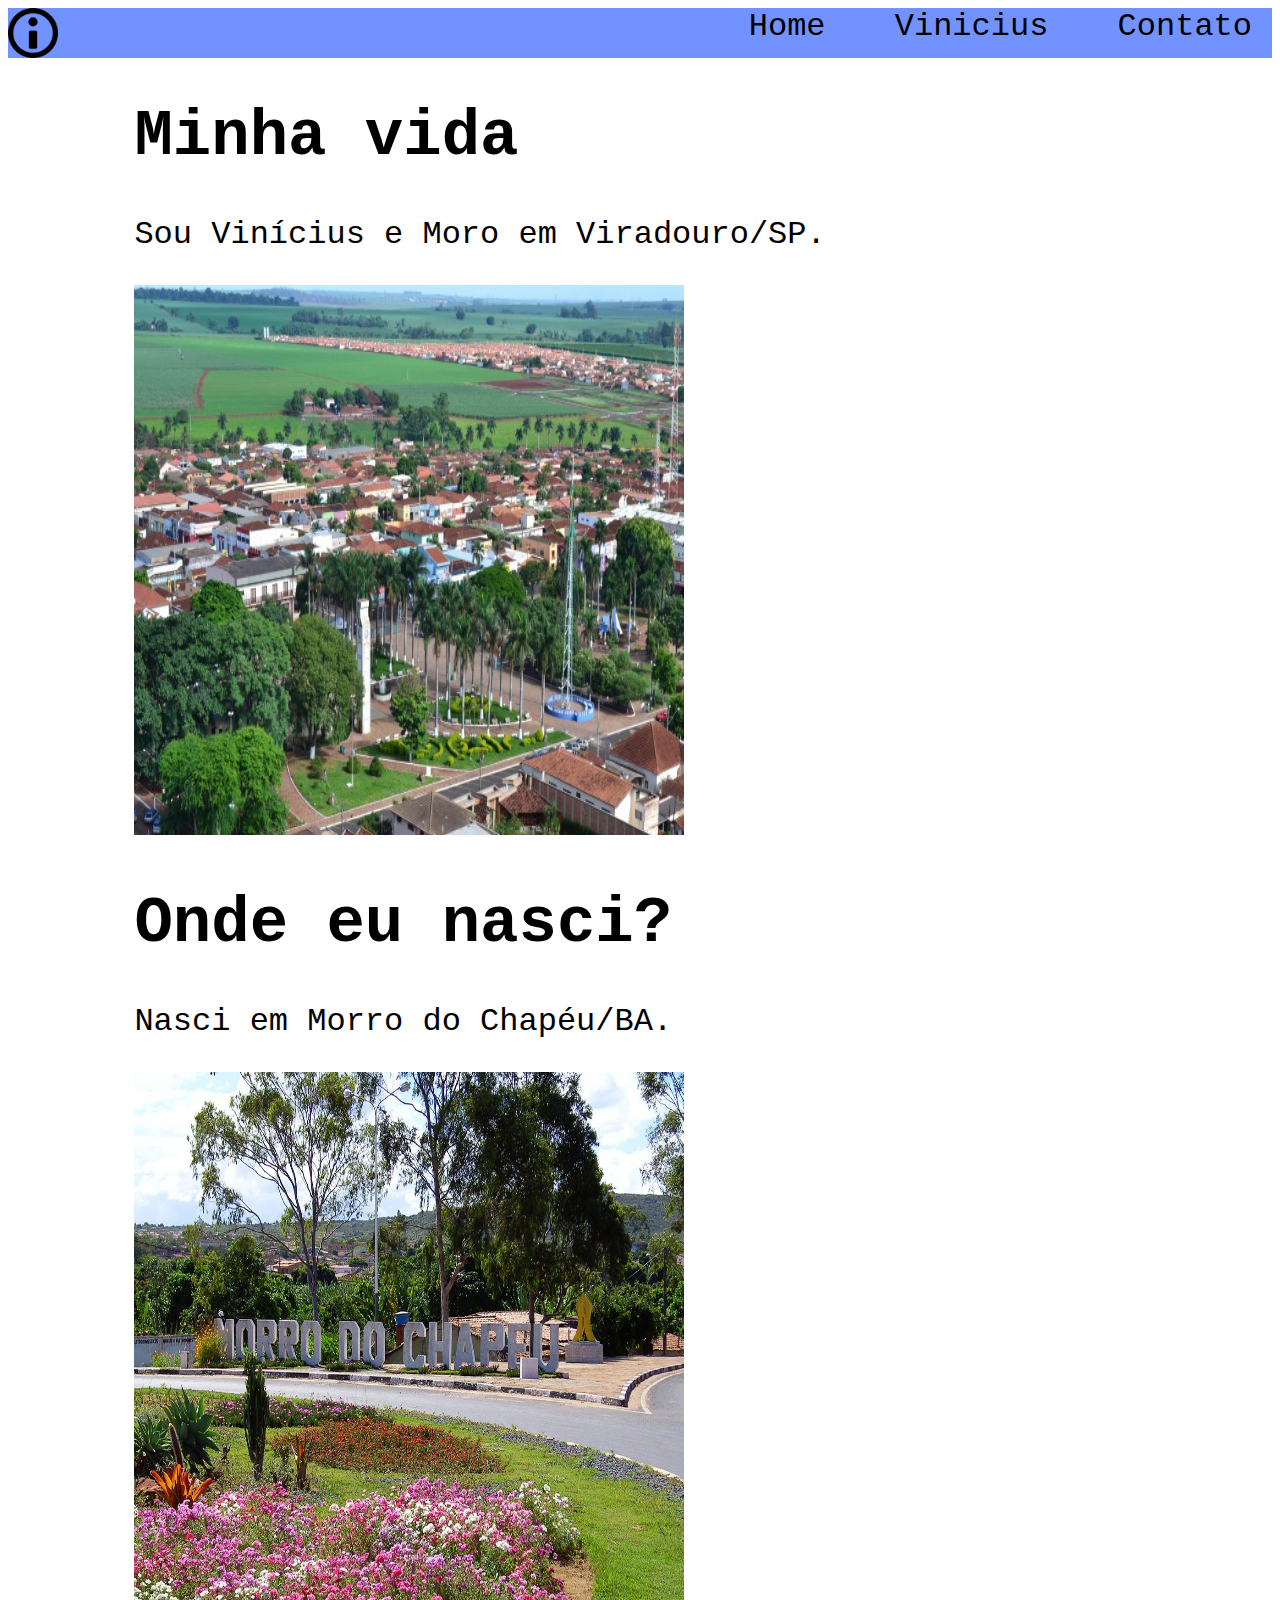
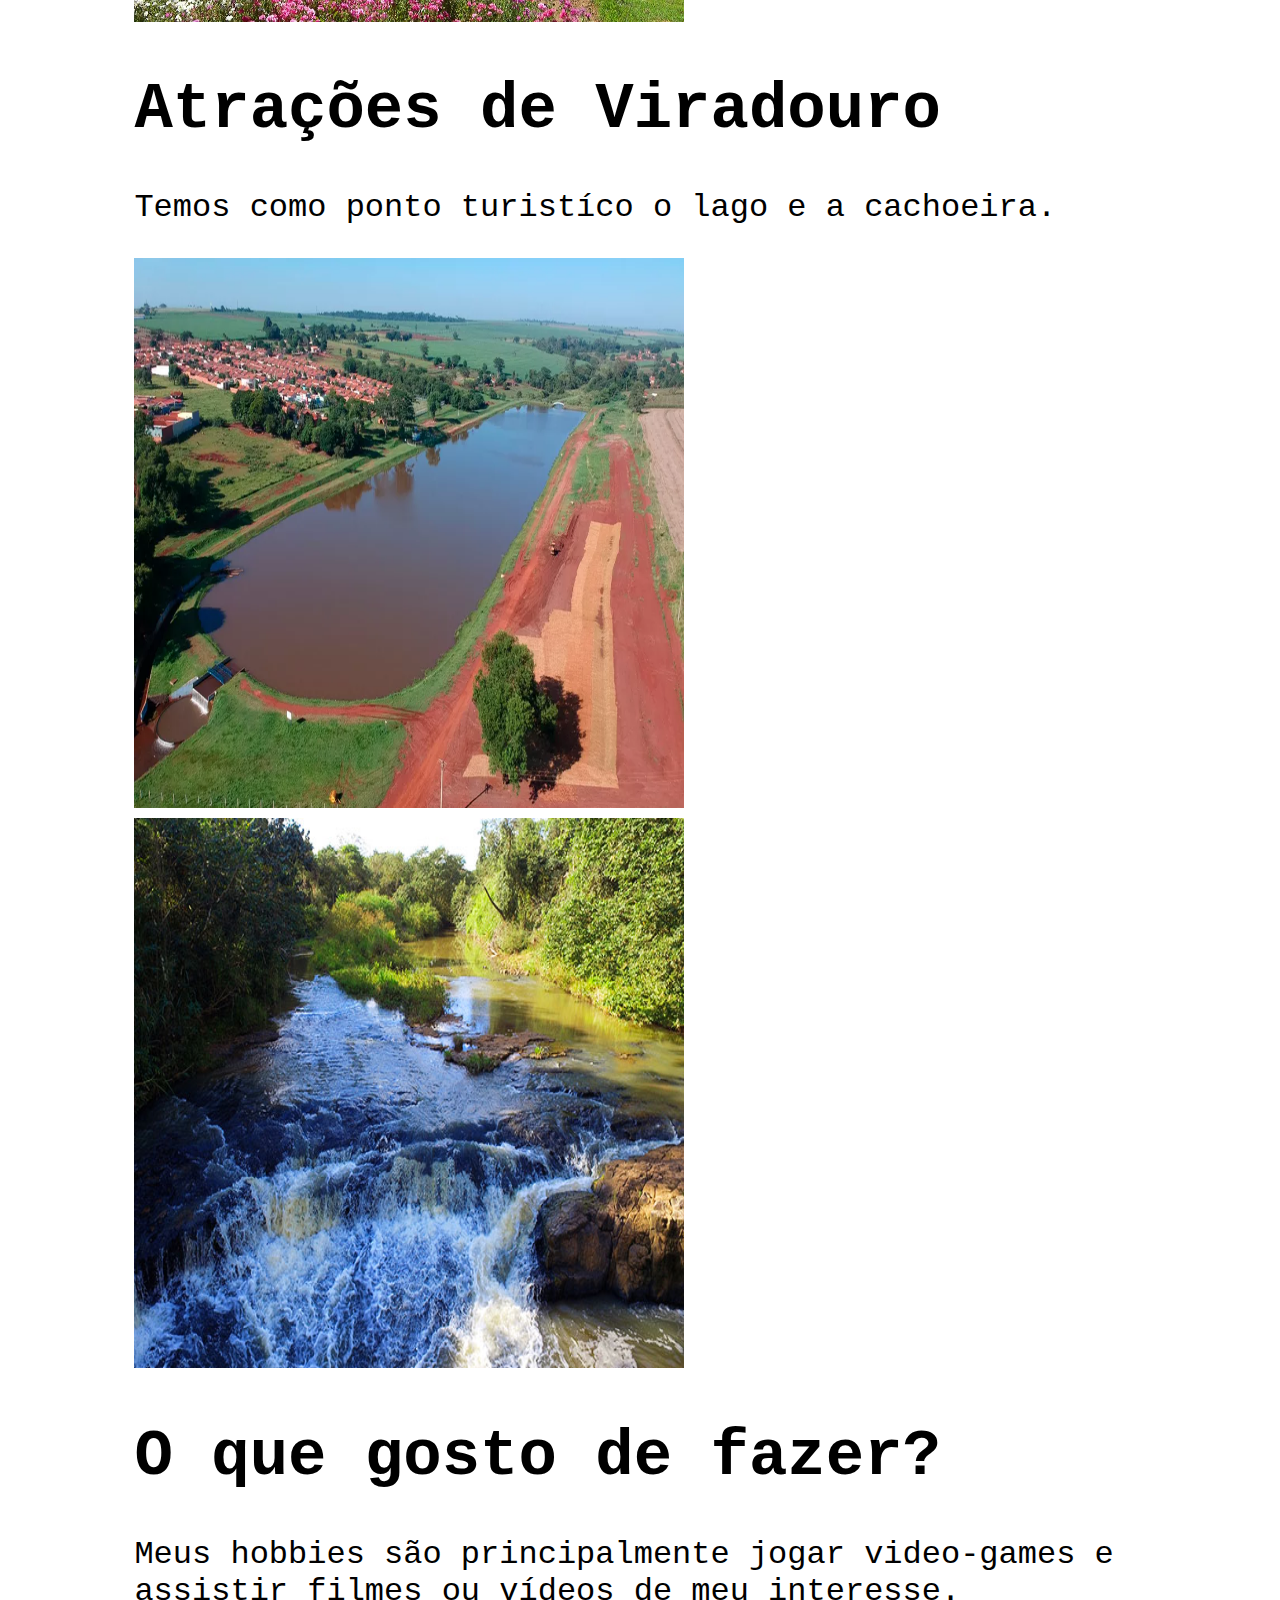
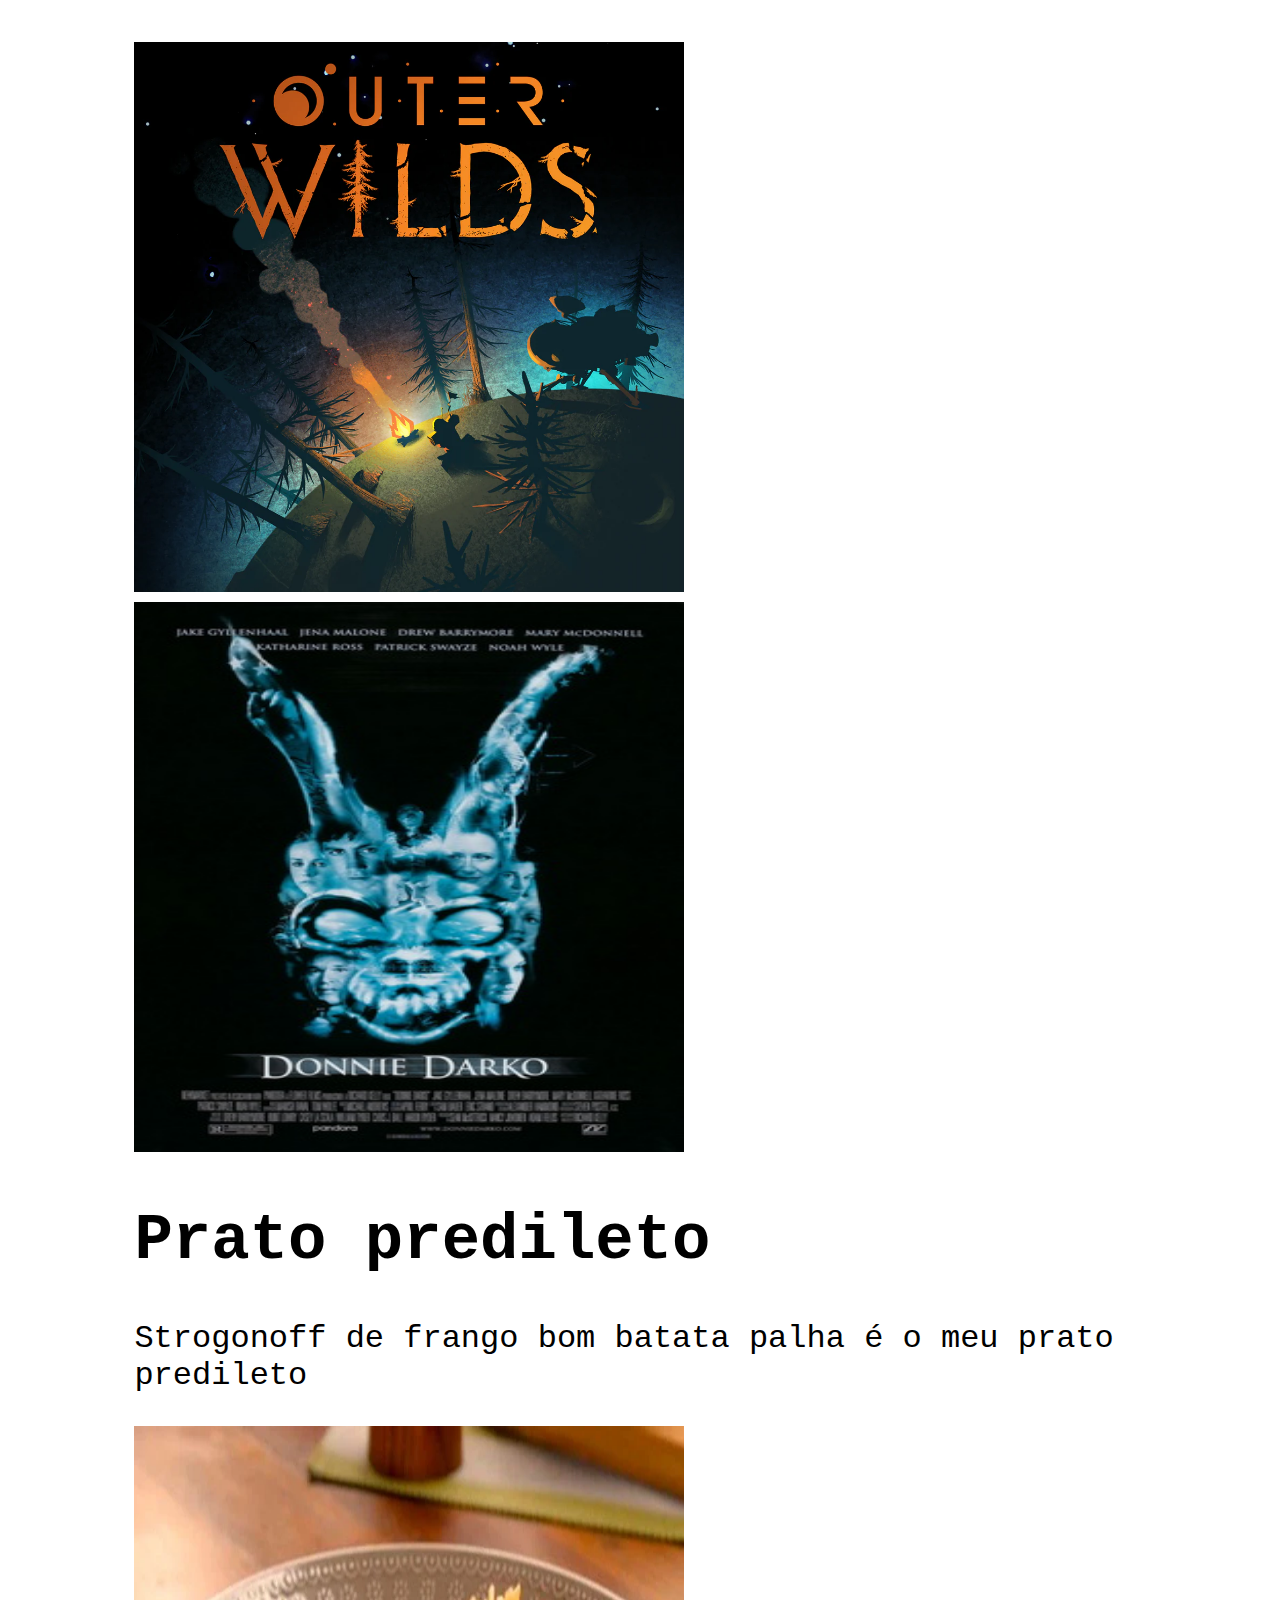
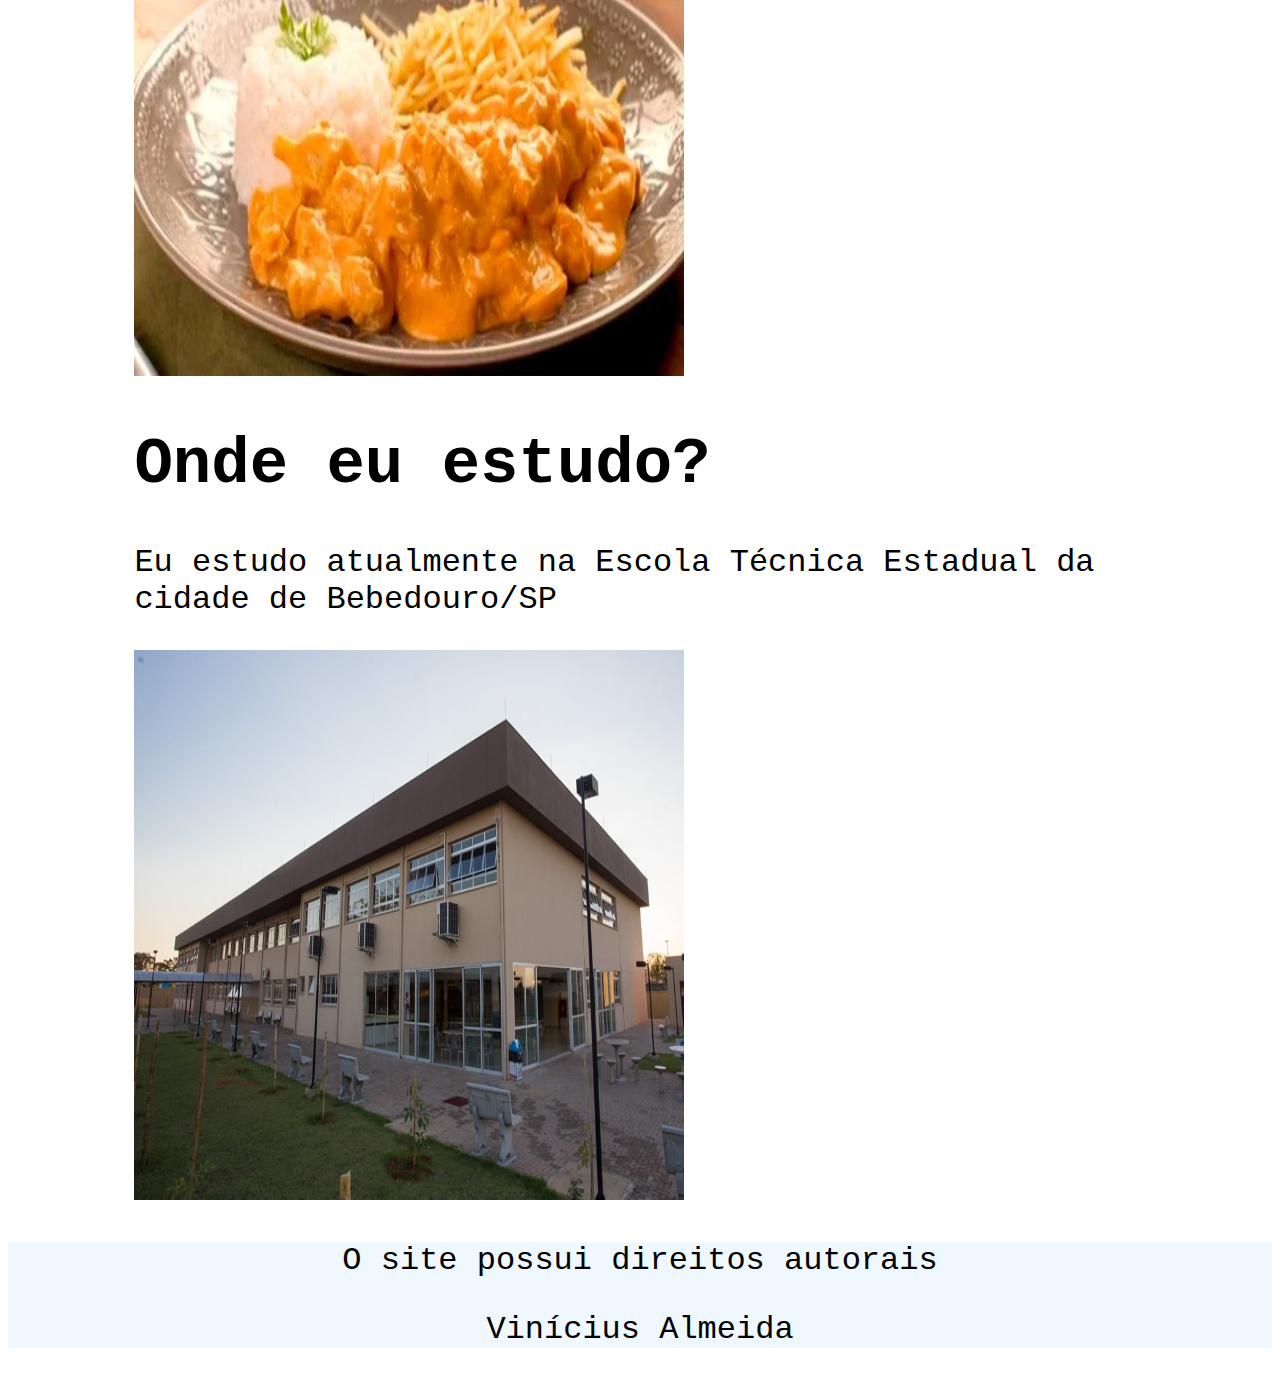
<file: outerlife/index.html>
<!DOCTYPE html>
<html lang="pt-BR">
<head>
    <meta charset="UTF-8">
    <meta http-equiv="X-UA-Compatible" content="IE=edge">
    <meta name="viewport" content="width=device-width, initial-scale=1.0">
    <meta name="author" content="Vinícius Almeida"
    Taz mania</title>
    <link rel="stylesheet" href="css/style.css">
</head>
<body>
    <header>
        <img src="images/69544.png" width="50" height="50" alt="ABUBLEBUBLEBUBLEBUBLE" title="Meu logo">

        <nav>
            <a href="file:///D:/outerlife/index.html">Home</a>
            <a href="https://github.com/manovinisin">Vinicius</a>
            <a href="file:///D:/outerlife/contato/index.html">Contato</a>
        </nav>
    </header>

    <main class="container">
        <section>
            <h1>Minha vida</h1>
            <p>
                Sou Vinícius e Moro em Viradouro/SP.
            </p>
            <img src="images/praçamatriz.jpg" alt="Imagem não encontrada" width="550" height="550">
        </section>

        <section>
            <h1>Onde eu nasci?</h1>
            <p>
                Nasci em Morro do Chapéu/BA.
            </p>
            <img src="images/morrodochapeu.jpg" alt="Imagem não encontrada" width="550" height="550">
        </section>

        <section>
            <h1>Atrações de Viradouro</h1>
            <p>
                Temos como ponto turistíco o lago e a cachoeira.
            </p>
            <img src="images/lago.jpg" alt="Imagem não encontrada" width="550" height="550">
            <img src="images/cachoeira.jpg" alt="imagem não encontrada" width="550" height="550">
        </section>

        <section>
            <h1>O que gosto de fazer?</h1>
            <p>
                Meus hobbies são principalmente jogar video-games e assistir filmes ou vídeos de meu interesse.
            </p>
            <img src="images/outerwilds.jpg" alt="Imagem não encontrada" width="550" height="550">
            <img src="images/Donnie_Darko.jpg" alt="Imagem não encontrada" width="550" height="550"> 
        </section>

        <section>
            <h1>Prato predileto</h1>
            <p>
                Strogonoff de frango bom batata palha é o meu prato predileto
            </p>
            <img src="images/strogonoff.jpg" alt="Imagem não encontrada" width="550" height="550">
        </section>

        <section>
            <h1>Onde eu estudo?</h1>
            <p>
                Eu estudo atualmente na Escola Técnica Estadual da cidade de Bebedouro/SP
            </p>
            <img src="images/etec.jpg" alt="Imagem não encontrada" width="550" height="550">
        </section>
    </main>

    <footer>
        <p>O site possui direitos autorais</p>
        <p>Vinícius Almeida</p>
    </footer>
</body>
</html>
</file>
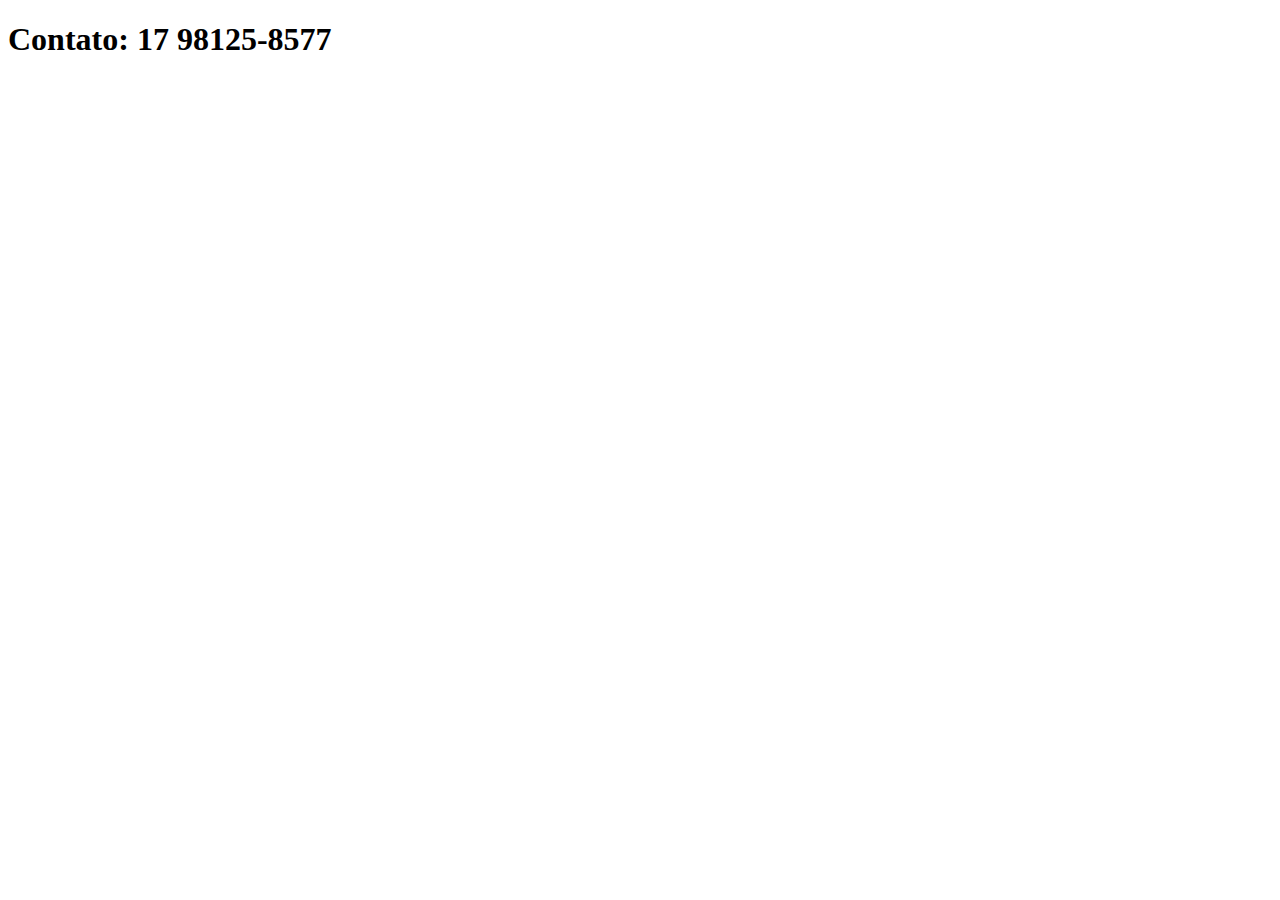
<file: outerlife/contato/index.html>
<!DOCTYPE html>
<html lang="pt-BR">
<head>
    <meta charset="UTF-8">
    <meta http-equiv="X-UA-Compatible" content="IE=edge">
    <meta name="viewport" content="width=device-width, initial-scale=1.0">
    <title>Contato</title>
</head>
<body>
    <h1>Contato: 17 98125-8577</h1>
</body>
</html>
</file>
<file: outerlife/css/style.css>
html {
    margin: 0;
    padding: 0;
    font-size: 2rem;
    font-family: 'Courier New', Courier, monospace;
}

 header {
        background-color: rgb(114, 147, 255);
        display: flex;
        justify-content: space-between;
 }
 header img{
    width: 50;
    height: 50;
 }

 nav a{
    color: rgb(0, 0, 0);
    text-decoration: none;
    margin-left: 30px;
    margin-right: 20px;
 }

 footer {
   background-color: aliceblue;
   text-align: center;
 }

 .container {
    max-width: 80%;
    margin: 0 auto;
 }
</file>
